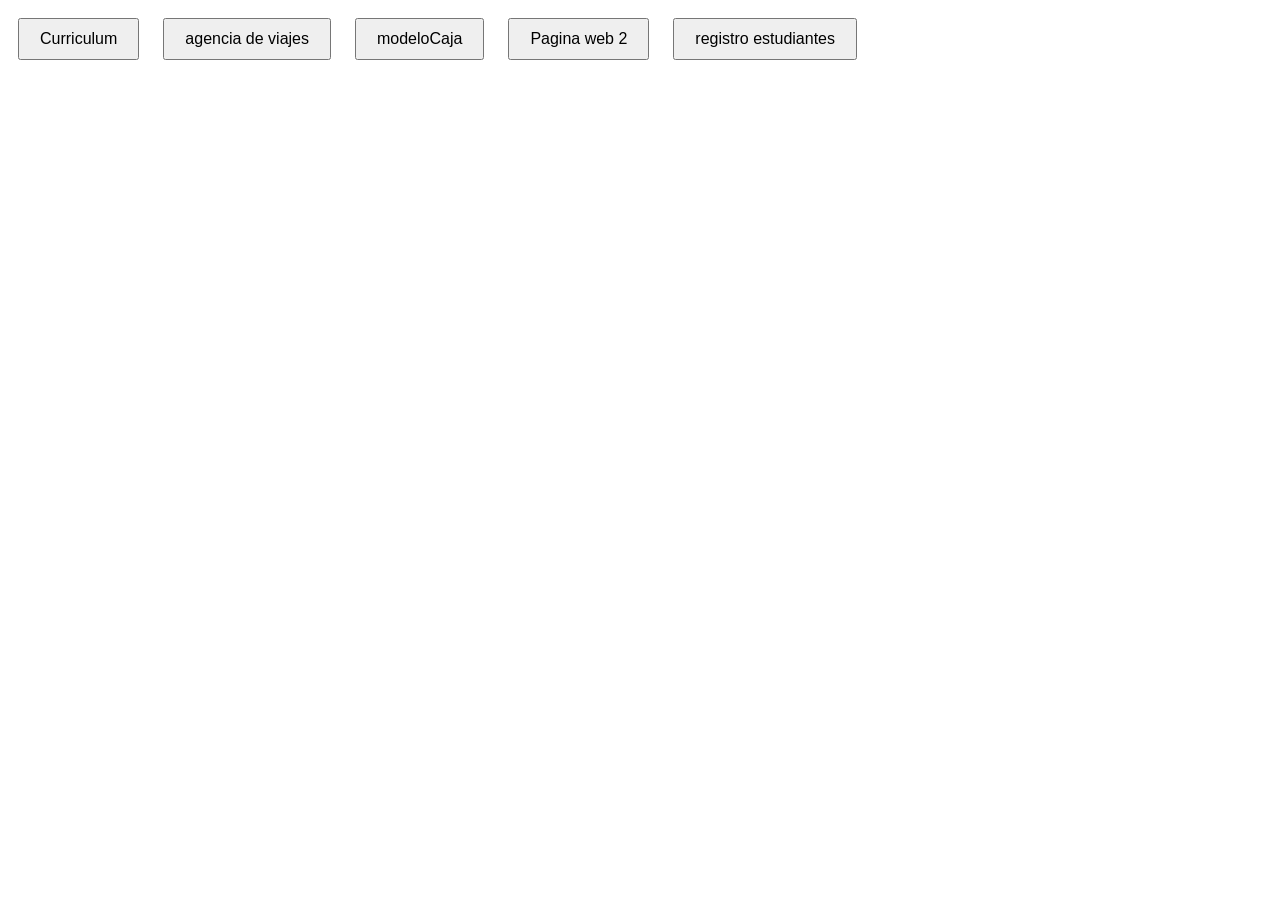
<file: index.html>
<!DOCTYPE html>
<html lang="en">
<head>
    <meta charset="UTF-8">
    <meta name="viewport" content="width=device-width, initial-scale=1.0">
    <title>Document</title>
    <style>
        button {
            margin: 10px;
            padding: 10px 20px;
            font-size: 16px;
        }
        a {
            text-decoration: none;
            color: black;
        }
    </style>
</head>
<body>
    <BUtton><a href="PRAC.CURRICULUM/CURRICULUM.html">Curriculum</a></BUtton>
    <button><a href="agenciadeviajes/inicio.html">agencia de viajes</a></button>
    <button><a href="moeloCaja/modelo-caja.html">modeloCaja</a></button>
    <button><a href="pagina web_2/index.html">Pagina web 2</a></button>
    <button><a href="https://registroestudaintesuriel.liveblog365.com/">registro estudiantes</a></button>
</body>
</html>
</file>
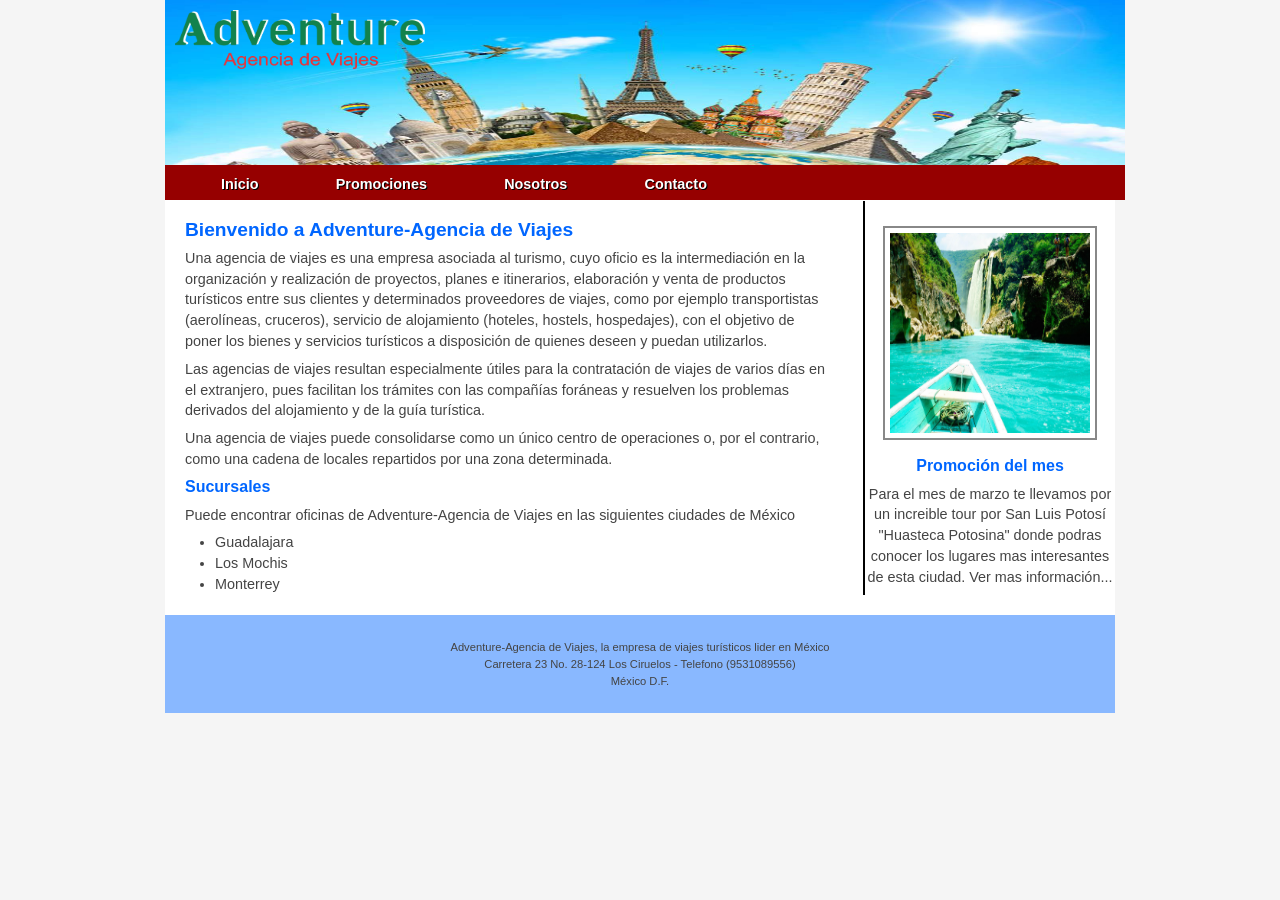
<file: agenciadeviajes/inicio.html>
<!DOCTYPE html>
<html lang="es">
    <head>
        <meta charset="UTF-8">
        <title>Adventure-Agencia de Viajes</title>
        <meta name="description" content="Agencia de Viajes Especializada
        en Experiencias Únicas">
        <meta name="keywords" content="viajes, paisajes, México, planes, promociones">
        <link rel="icon" href="adventure.png" type="image/png">
        <link rel="stylesheet" href="css/main.css" type="text/css">
        <link rel="stylesheet" href="css/menu.css" type="text/css">
        <link rel="stylesheet" href="css/forms.css" type="text/css">
    </head>
    <body>
        <div id="contenedor">
            <div id="encabezado">
                <img src="img/viajes2.jpg" alt="imagen encabezado" width="960" height="185">
                <img src="img/logo.png" alt="logo Adventure-Agencia de Viajes" width="250" height="59" id="logo">
                <div id="menu">
                    <ul>
                        <li><a href="inicio.html">Inicio</a></li>
                        <li><a href="promociones.html">Promociones</a></li>
                        <li><a href="nosotros.html">Nosotros</a></li>
                        <li><a href="contacto/contacto.html">Contacto</a></li>
                    </ul>
                </div>
            </div>
        <div id="contenido">
            <h1>Bienvenido a Adventure-Agencia de Viajes</h1>
            <p>Una agencia de viajes es una empresa asociada al turismo, cuyo oficio es la intermediación en la organización
                 y realización de proyectos, planes e itinerarios, elaboración y venta de productos turísticos entre sus
                  clientes y determinados proveedores de viajes, como por ejemplo transportistas (aerolíneas, cruceros),
                   servicio de alojamiento (hoteles, hostels, hospedajes), con el objetivo de poner los bienes y servicios
                    turísticos a disposición de quienes deseen y puedan utilizarlos.</p>
                    <p>Las agencias de viajes resultan especialmente útiles para la contratación de viajes de varios días 
                        en el extranjero, pues facilitan los trámites con las compañías foráneas y resuelven los problemas 
                        derivados del alojamiento y de la guía turística.</p>
                        <p>Una agencia de viajes puede consolidarse como un único centro de operaciones o, por el contrario,
                         como una cadena de locales repartidos por una zona determinada.</p>
                         <h2>Sucursales</h2>
                         <p>Puede encontrar oficinas de Adventure-Agencia de Viajes en las siguientes 
                            ciudades de México</p>
                            <ul>
                             <li>Guadalajara</li>   
                             <li>Los Mochis</li>
                             <li>Monterrey</li>
                            </ul>
        </div>
        <div id="lateral">
            <img src="img/huasteca.jpeg" alt="Huasteca Potosina" width="200" height="200" class="fotos">
            <h2>Promoción del mes</h2>
            <p>Para el mes de marzo te llevamos por un increible tour por San Luis Potosí "Huasteca Potosina"
                donde podras conocer los lugares mas interesantes de esta ciudad. Ver mas información...</p>
        </div>
        <div id="pie">
            <p>Adventure-Agencia de Viajes, la empresa de viajes turísticos lider en México</p>
            <p>Carretera 23 No. 28-124 Los Ciruelos - Telefono (9531089556)</p>
            <p>México D.F.</p>
        </div>
        </div>
    </body>
</html>
</file>
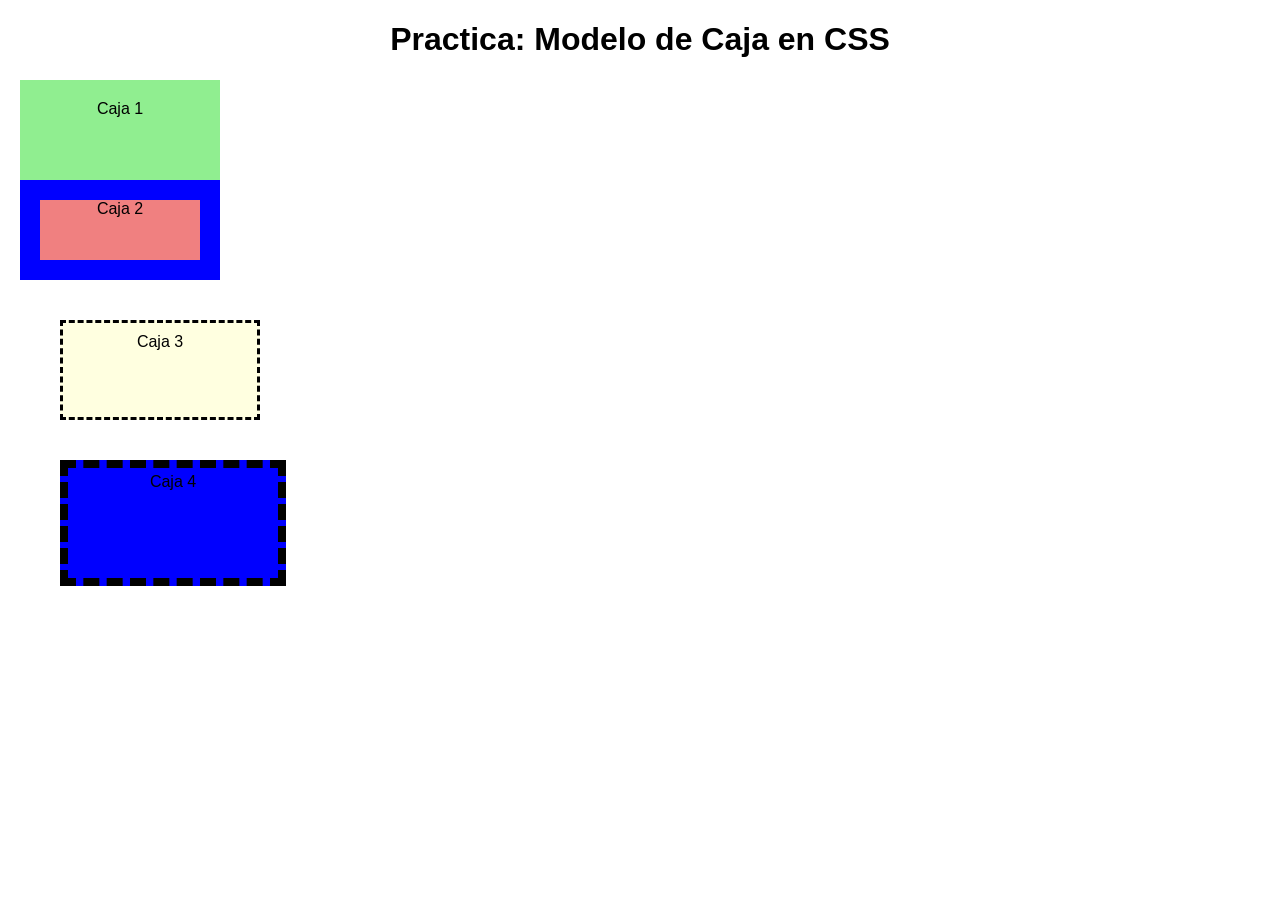
<file: moeloCaja/modelo-caja.html>
<!DOCTYPE html>
<html lang="es">
    <head>
        <meta charset="UTF-8">
        <meta name="viewport" content="widht-device-wisht, initial-scale=1.0">
        <title>Actividad Modelo d Caja</title>
        <link rel="stylesheet" href="estilos.css">
    </head>
    <body>
        <h1>Practica: Modelo de Caja en CSS</h1>
        <div class="caja uno">Caja 1</div>
        <div class="caja dos">Caja 2</div>
        <div class="caja tres">Caja 3</div>
         <div class="caja cuatro">Caja 4</div>
    </body>
</html>
</file>
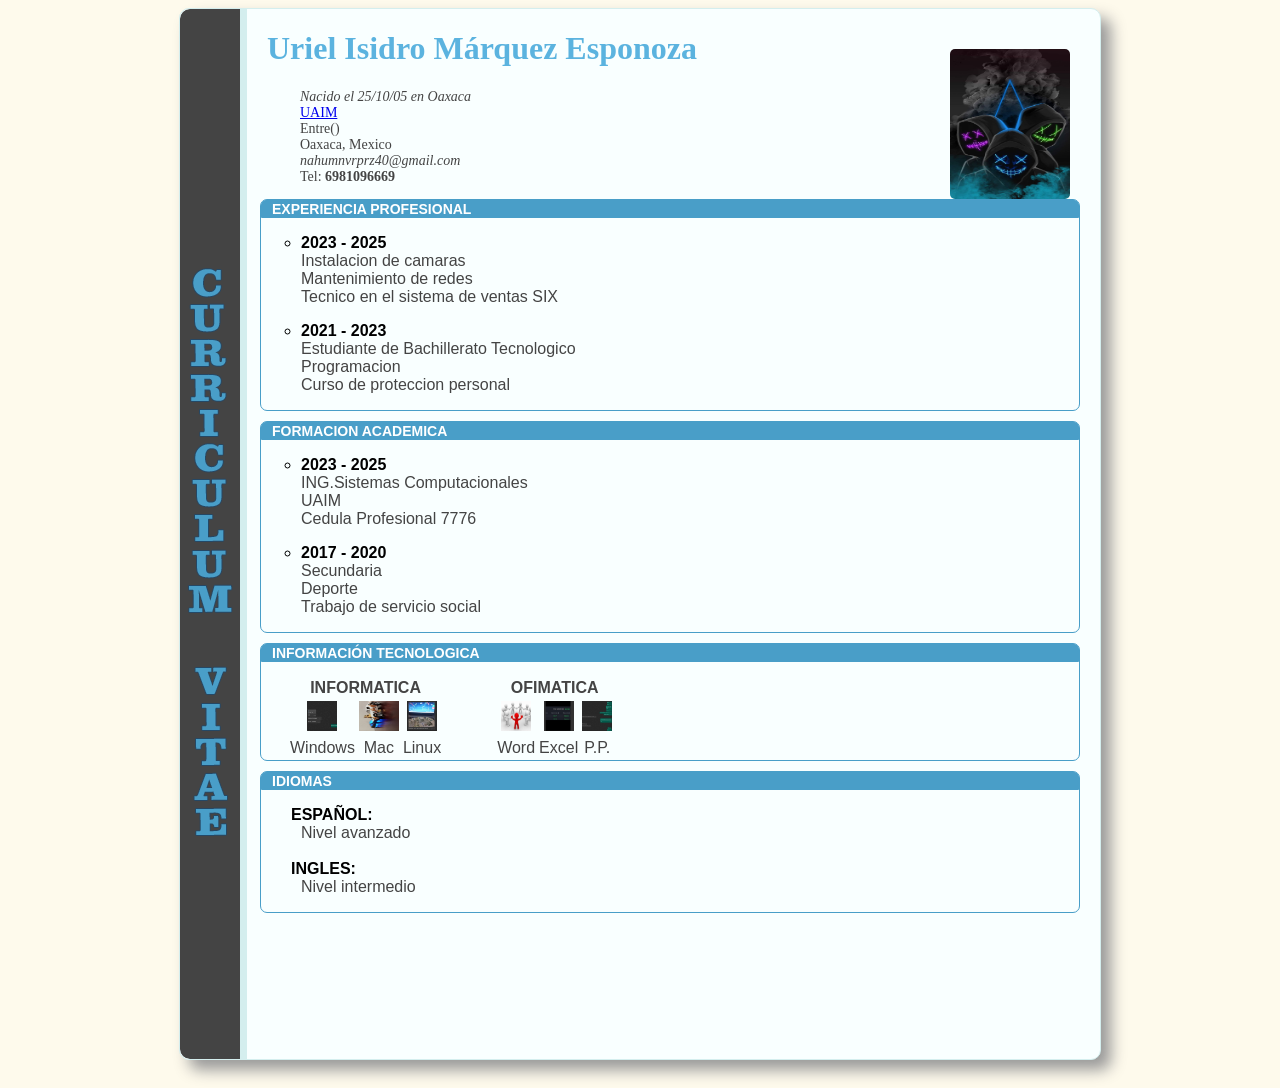
<file: PRAC.CURRICULUM/CURRICULUM.html>
<!DOCTYPE html>
<html>

<head>
    <title>Curriculum</title>
    <meta charset="UTF-8">
    <link rel="stylesheet" type="text/css" href="estilos.css">
</head>

<body>

    <div id="contenedor">
        <div id="lateral"><img src="lateral.png"/></div>

    <img class="fotoPerfil" src="mifoto.jpg" width="120px" height="150px" title="Uriel Isidro Márquez Esponoza" alt="Esta imagen no esta visible"/>
    
    <h1>Uriel Isidro Márquez Esponoza</h1>

    <div id="datos">

    <p><i>Nacido el 25/10/05 en Oaxaca</i><br/>
        <a href="https://www.google.com/maps/place/68807+Asunci%C3%B3n+Lachixila,+Oax./@17.5625676,-96.1819859,18z/data=!3m1!4b1!4m6!3m5!1s0x85c1389a40d5ab85:0xe06b0c8e3a69ef75!8m2!3d17.5627616!4d-96.180708!16s%2Fg%2F11csp88s1m?entry=ttu&g_ep=EgoyMDI1MDkwMy4wIKXMDSoASAFQAw%3D%3D" 
        target="_blank">
        UAIM</a><br/>
        Entre(<b></b>)<br/>
        Oaxaca, Mexico<br/>
        <em>nahumnvrprz40@gmail.com</em><br/>
        Tel: <strong>6981096669</strong>
    </p>
    </div>

<div class="contenido">

    <h3>EXPERIENCIA PROFESIONAL</h3>
    <ul>
        <li class="circle">2023 - 2025</li>
        <li>Instalacion de camaras </li>
        <li>Mantenimiento de redes</li>
        <li>Tecnico en el sistema de ventas SIX </li>
    </ul>

    <ul>
        <li class="circle">2021 - 2023</li>
        <li>Estudiante de Bachillerato Tecnologico</li>
        <li>Programacion</li>
        <li>Curso de proteccion personal</li>

    </ul>

</div>

<div class="contenido">
    <h3>FORMACION ACADEMICA</h3>
    <ul>
        <li class="circle">2023 - 2025</li>
        <li>ING.Sistemas Computacionales</li>
        <li>UAIM</li>
        <li>Cedula Profesional 7776</li>
    </ul>

    <ul>
        <li class="circle">2017 - 2020</li>
        <li>Secundaria</li>
        <li>Deporte</li>
        <li>Trabajo de servicio social</li>
    </ul>
</div>

<div class="contenido">
<h3>INFORMACIÓN TECNOLOGICA</h3>
<table class="informatica">
    <tr><th colspan="3">INFORMATICA</th></tr>
    <tr>
        <td><img src="di1.png" width="30px" height="30px" title="Windows" alt="icono de windows"/></td>
        <td><img src="di2.jpg" width="40px" height="30px" title="Mac" alt="icono de Mac"/></td>
        <td><img src="di3.png" width="30px" height="30px" title="Linux" alt="icono de Linux"/></td>
    </tr>
    <tr>
        <td>Windows</td>
        <td>Mac</td>
        <td>Linux</td>
    </tr>

</table>

<table>
    <tr><th colspan="3">OFIMATICA</th></tr>
    <tr>
        <td><img src="th.jpeg" width="30px" height="30px" title="Word" alt="icono de word"/></td>
        <td><img src="th2.png" width="30px" height="30px" title="Excel" alt="icono de excel"/></td>
        <td><img src="th3.png" width="30px" height="30px" title="P.P" alt="icono de p.p"/></td>
        
    </tr>
    <tr>
        <td>Word</td>
        <td>Excel</td>
        <td>P.P.</td>
    </tr>
</table>
</div>

<div class="contenido">
    <h3>IDIOMAS</h3>
    <dl>
        <dt>ESPAÑOL:</dt>
        <dd>Nivel avanzado</dd>
        <br/>
        <dt>INGLES:</dt>
        <dd>Nivel intermedio</dd>
    </dl>

</div>
</div>

</body>
</html>
</file>
<file: agenciadeviajes/css/main.css>
body { 
    font-family: "Trebuchet MS", Arial Helvatica, sans-serif;
    font-size: 100%;
    line-height: 130%;
    background: #F5F5F5;
}

#contenedor {
    width: 950px;
    margin: 0px auto ;
    margin-bottom: 0px;
    background-color: #FFF;
}

#encabezado {
    width: 100%;  height: 200px;
    position: relative;
}

#logo {
    position: absolute;
    top: 10px; left: 10px;
}

#contenido {
width: 650px;
float: left;
padding: 20px;
}


#contenido h1 {
    color: #06f;
    font-weight: bold;
    font-size: 1.2em;
}
p{
    color: #444;
    font-size: .9em;
    margin: 7px 0px;
}
h2 {
    color: #06f;
    font-weight: bold;
    font-size: 1em;
}

#contenido ul{
color: #444;
font-size: .9em;
margin-left: 30px;
}

#contenido .promo {
    background-color: #06f;
    width: 405px;
    padding: 5px;
    margin-bottom: 30px;
    color: #FFF;
}
#lateral {
    width: 250px;
    float: right;
    text-align: center;
    margin: 1px 0px;
    border-left: solid 2px rgb(0, 0, 0);
}
.fotos{
    border: solid 2px #888;
    padding: 5px;
    margin-bottom: 10px;
    margin-top: 25px;
}

#lateral p {
text-align: center;
font-size: .9em;
}

#pie {
    width: 100%;
    padding: 20px 0px;
    clear: left;
    background-color: #89b8ff;
}
#pie p {
    font-size: .7em;
    text-align: center;
    line-height: 90%;
}
* {
    vertical-align: baseline;
    font-weight: inherit;
    font-family: inherit;
    font-style: inherit;
    font-size: 100%;
    padding: 0;
    border: none;
    outline: 0;
    margin: 0;
}
</file>
<file: agenciadeviajes/css/menu.css>
#menu {
    position: absolute;
    bottom: 0px;
    width:  925px; height: 1.8em;
    margin: 20px auto 0px;
    background-color: rgb(150, 0, 0);
    font-size: .9em;
    font-weight: bold;
    text-shadow: 1px 1px 0px #000;
    padding: .3em 1.2em;
}
#menu ul  {
    list-style: none;
}
#menu ul li {
    float: left;
    margin: 0px 30px;
}
#menu ul a{
    text-decoration: none;
    padding: .3em .5em;
    margin: 0em .1em;
    display: block;
    color:#FFF;
    border-radius: 5px;
}
#menu ul li a:hover {
    background-color: #599dbf;
    text-decoration:  underline;
}
menu ul li a:active {
    background-color: #F00;
    text-decoration: underline;
}
</file>
<file: agenciadeviajes/css/forms.css>
form {
    width: 70px;
    margin: 20px auto;
}
label{
    float: left;
    width: 80px;
    margin: 5px 0px;
    font-size: .8em;
}
input {
    margin: 5px;
    width: 350px;
    height: 20px;
}
textarea {
    width: 350px;
    height: 200px;
    margin: 5px 0px;
}
input, textarea {
    border: solid 1px;
    box-shadow: 1px 1px 4px #888;
}
input.submit{
    margin: 5px 0px 5px 205px;
    font-size: .7em;
    width: 100px;height: 20px;
    cursor: pointer;
}
input[placeholder],[placeholder], *[placeholder]{
    font-size: .7em;
}
</file>
<file: moeloCaja/estilos.css>
body{
    font-family: Arial, Helvetica, sans-serif;
    text-align: center;
    margin: 20px;
}
.caja{
    width: 200px;
    height: 100px;
    background-color: lightblue;
    margin: 20 px auto;
}
.uno{
    padding: 20px;
    background-color: lightgreen;
    box-sizing: border-box
}
.dos{
    border: 20px solid blue;
    background-color: lightcoral;
    box-sizing: border-box
}
.tres{
    margin: 40px;
    padding: 10px;
    border: 3px dashed black;
    background-color: lightyellow;
    box-sizing: border-box
}
.cuatro{
    margin: 40px;
    padding: 5px;
    border: 8px dashed black;
    background-color: blue;
}
</file>
<file: PRAC.CURRICULUM/estilos.css>
body{
    background-color: #FEFAEC;
    padding-bottom: 20px;
}
#contenedor{
    background-color: #f9ffff;
    width: 900px;
    margin: 0 auto;
    padding: 0 20px 0 0;
    color: #444;
    border: 1px solid #d4eeee;
    border-radius: 10px;
    box-shadow: 10px 10px 15px #999;
    overflow: hidden;
}
.fotoPerfil{
    float: right;
    margin: 40px 10px 0 0;
    border-radius: 5px;

}
#lateral{
    float: left;
    background-color: #444;
    width: 60px;
    height: 1000px;
    margin-right: 20px;
    padding-top: 50px;
    border-right: 7px solid #D4EEEE;
    border-radius: 10PX 0 0 10PX;
}
#datos{
    padding-left: 120px;
    font-size: 14px;
    font-family: "Homer Simpson", cursive;
}
.contenido{
    background-color: #f9ffff;
    margin: 0 0 10px 80px;
    border-radius: 7px;
    border: 1px solid #499ec8;
    font-family: "Tahoma", "Geneva", sans-serif;
}
h1{
    color: #5BB3DF;
    font-family: fantasy;
}
h3{
    background-color: #499ec8;
    margin-top: 0px;
    padding-left: 10px;
    color: white;
    border: 1px solid #499ec8;
    border-radius: 5px 5px 0 0 ;
    font-size: 14px;
    font-family: "Tahoma", "Geneva", sans-serif;
}
dt{
    margin-left: 30px;
    color: black;
    font-weight: 600;

}
li{
    list-style: none;
}
td{
    text-align: center;;
}
.circle{
    color: #000000;
    list-style: circle;
    font-weight: 600;

}
.informatica{
    float: left;
    margin: 0 50px 0 20px;

}
</file>
